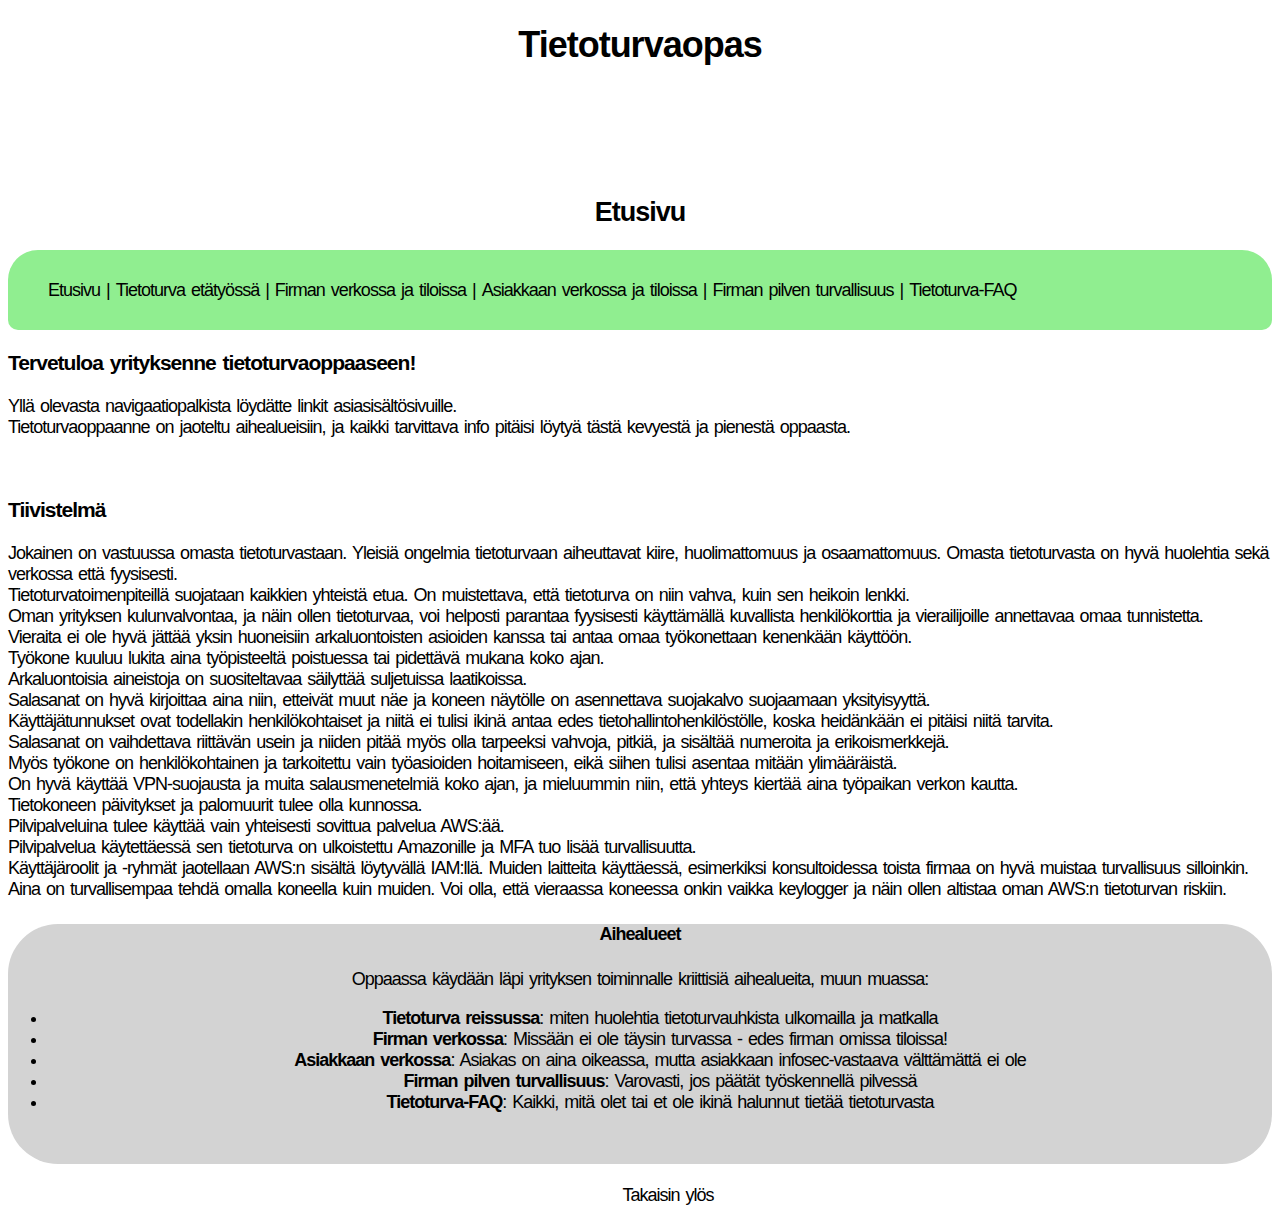
<file: Etusivu.html>
<!DOCTYPE html>
<html lang="fi">
<head>
<meta charset="utf-8" />
 <link rel="stylesheet" type="text/css" href="EtusivuStyle.css">
<title>Etusivu</title>
</head>
<body>
<header id="top">
<h1>Tietoturvaopas</h1><br><br><br><br>
<h2>Etusivu</h2>
</header>

<nav>
 <ul>
  <li><a href="Etusivu.html">Etusivu</a></li>
  				<p> | </p>
   <li><a href="Sivu1.html">Tietoturva etätyössä</a></li>
   				<p> | </p>
    <li><a href="Sivu2.html">Firman verkossa ja tiloissa</a></li>
    			<p> | </p>
     <li><a href="Sivu3.html">Asiakkaan verkossa ja tiloissa</a></li>
     			<p> | </p>
      <li><a href="Sivu4.html">Firman pilven turvallisuus</a></li>
      			<p> | </p>
       <li><a href="Sivu5.html">Tietoturva-FAQ</a></li>
        </ul> 
</nav>

<div id="EtusivunBody">
 <h3>Tervetuloa yrityksenne tietoturvaoppaaseen!</h3>
  <p>Yllä olevasta navigaatiopalkista löydätte linkit asiasisältösivuille.<br>
	 Tietoturvaoppaanne on jaoteltu aihealueisiin, ja kaikki tarvittava info pitäisi löytyä tästä kevyestä ja pienestä oppaasta.  
  </p> <br>
  </div>
  <div> 
  <h3>Tiivistelmä</h3>
  <p>Jokainen on vastuussa omasta tietoturvastaan. Yleisiä ongelmia tietoturvaan aiheuttavat kiire, huolimattomuus ja osaamattomuus. Omasta tietoturvasta on hyvä huolehtia sekä verkossa että fyysisesti. <br> Tietoturvatoimenpiteillä suojataan kaikkien yhteistä etua. On muistettava, että tietoturva on niin vahva, kuin sen heikoin lenkki. <br>
	Oman yrityksen kulunvalvontaa, ja näin ollen tietoturvaa, voi helposti parantaa fyysisesti käyttämällä kuvallista henkilökorttia ja vierailijoille annettavaa omaa tunnistetta.<br> Vieraita ei ole hyvä jättää yksin huoneisiin arkaluontoisten asioiden kanssa tai antaa omaa työkonettaan kenenkään käyttöön.<br> Työkone kuuluu lukita aina työpisteeltä poistuessa tai pidettävä mukana koko ajan.<br> Arkaluontoisia aineistoja on suositeltavaa säilyttää suljetuissa laatikoissa.<br>
	Salasanat on hyvä kirjoittaa aina niin, etteivät muut näe ja koneen näytölle on asennettava suojakalvo suojaamaan yksityisyyttä. 
	<br>Käyttäjätunnukset ovat todellakin henkilökohtaiset ja niitä ei tulisi ikinä antaa edes tietohallintohenkilöstölle, koska heidänkään ei pitäisi niitä tarvita.<br>
	Salasanat on vaihdettava riittävän usein ja niiden pitää myös olla tarpeeksi vahvoja, pitkiä, ja sisältää numeroita ja erikoismerkkejä. <br>
	Myös työkone on henkilökohtainen ja tarkoitettu vain työasioiden hoitamiseen, eikä siihen tulisi asentaa mitään ylimääräistä.<br> On hyvä käyttää VPN-suojausta ja muita salausmenetelmiä koko ajan, ja mieluummin niin, että yhteys kiertää aina työpaikan verkon kautta.<br> Tietokoneen päivitykset ja palomuurit tulee olla kunnossa. <br>
	Pilvipalveluina tulee käyttää vain yhteisesti sovittua palvelua AWS:ää. <br>Pilvipalvelua käytettäessä sen tietoturva on ulkoistettu Amazonille ja MFA tuo lisää turvallisuutta. <br>Käyttäjäroolit ja -ryhmät jaotellaan AWS:n sisältä löytyvällä IAM:llä. 
	Muiden laitteita käyttäessä, esimerkiksi konsultoidessa toista firmaa on hyvä muistaa turvallisuus silloinkin. Aina on turvallisempaa tehdä omalla koneella kuin muiden. Voi olla, että vieraassa koneessa onkin vaikka keylogger ja näin ollen altistaa oman AWS:n tietoturvan riskiin. </p>
  </div>
  
<div id="AiheLista"> 
  <h4>Aihealueet</h4>  
  <p>Oppaassa käydään läpi yrityksen toiminnalle kriittisiä aihealueita, muun muassa:</p>
  <ul>
	<li><b>Tietoturva reissussa</b>: miten huolehtia tietoturvauhkista ulkomailla ja matkalla</li>
	<li><b>Firman verkossa</b>: Missään ei ole täysin turvassa - edes firman omissa tiloissa!</li>
	<li><b>Asiakkaan verkossa</b>: Asiakas on aina oikeassa, mutta asiakkaan infosec-vastaava välttämättä ei ole</li>
	<li><b>Firman pilven turvallisuus</b>: Varovasti, jos päätät työskennellä pilvessä</li>  
  	<li><b>Tietoturva-FAQ</b>: Kaikki, mitä olet tai et ole ikinä halunnut tietää tietoturvasta</li>
  </ul>
</div>
<br>

<a id="backUp" href="#top">Takaisin ylös</a>
</body>
</html>
</file>
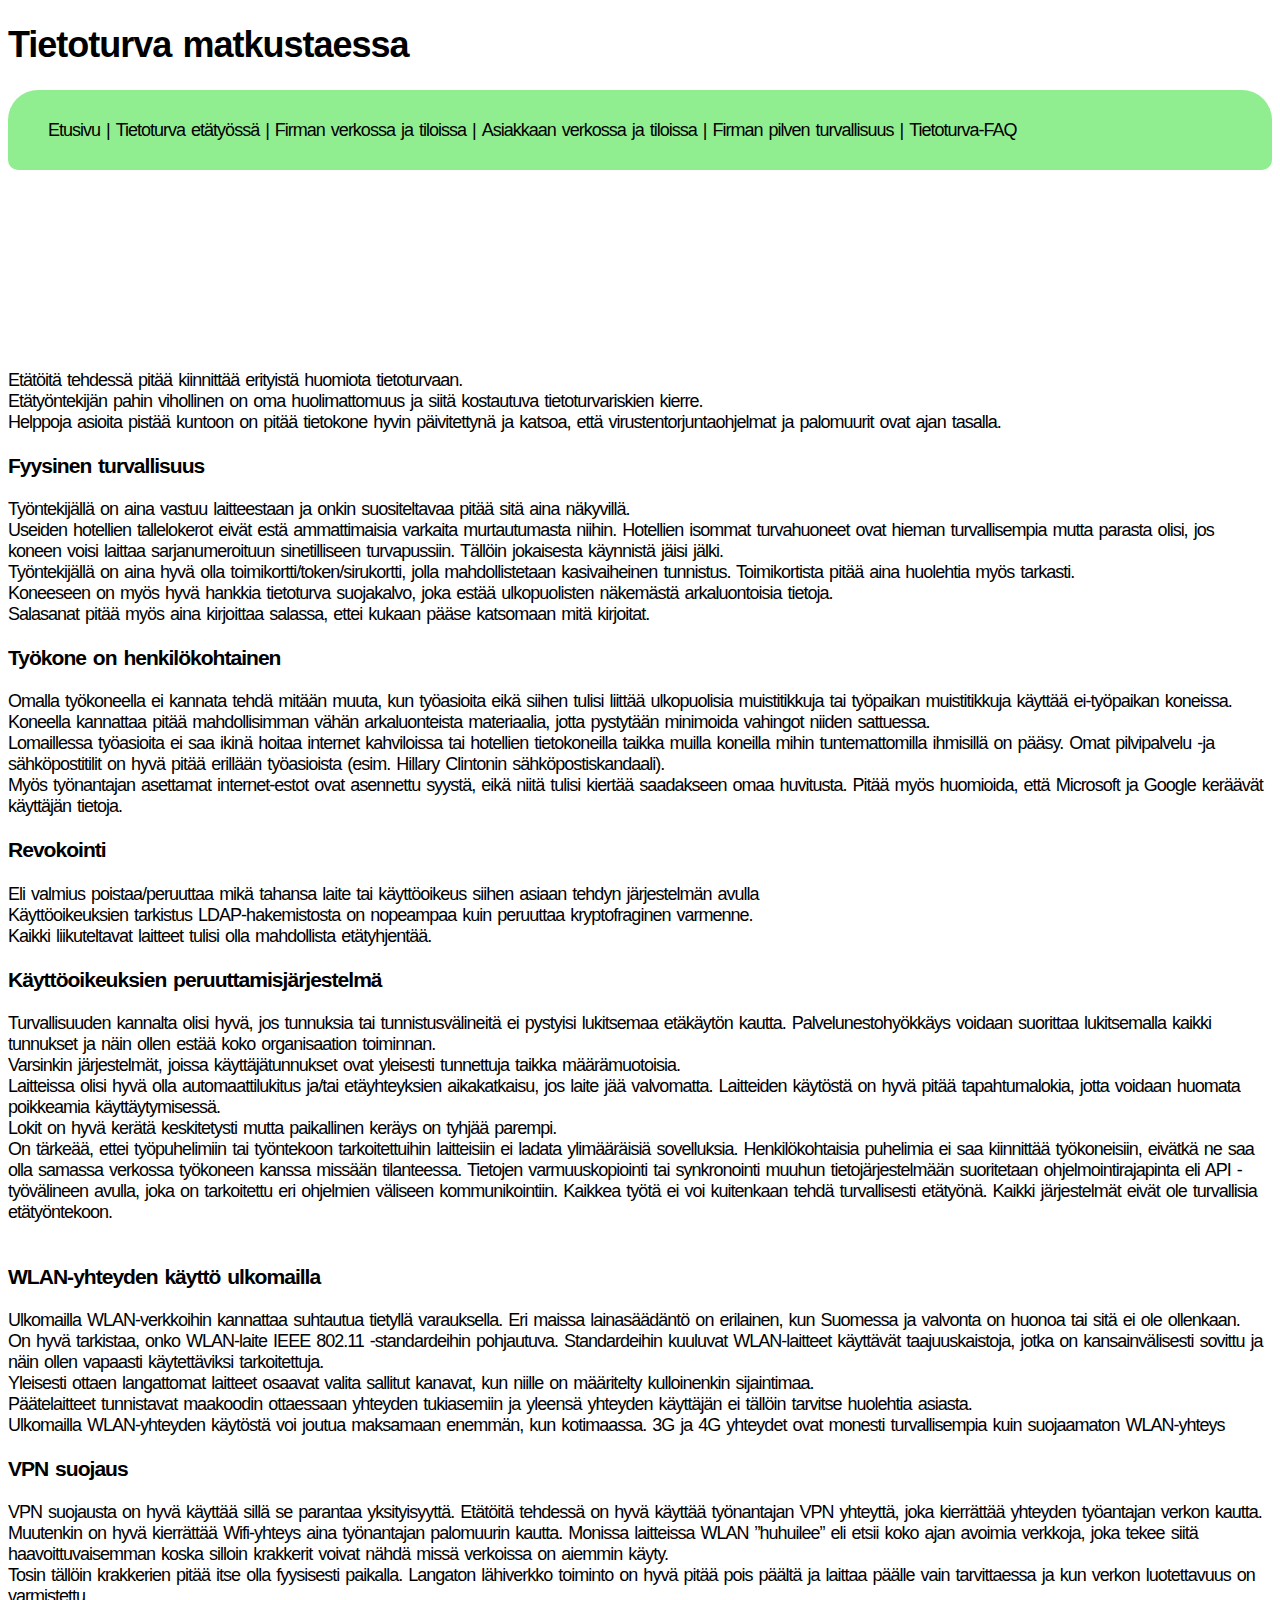
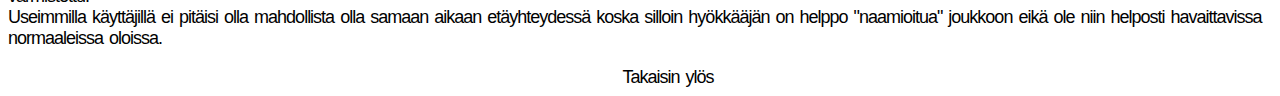
<file: Sivu1.html>
<!DOCTYPE html>
<html lang="fi">
<head>
<meta charset="utf-8" />
<title>Tietoturva matkustaessa</title>
<link rel="stylesheet" type="text/css" href="Sivu1Style.css">
</head>
<body>
<h1 id="top">Tietoturva matkustaessa</h1>

<nav>
 <ul>
  <li><a href="Etusivu.html">Etusivu</a></li>
  				<p> | </p>
   <li><a href="Sivu1.html">Tietoturva etätyössä</a></li>
   				<p> | </p>
    <li><a href="Sivu2.html">Firman verkossa ja tiloissa</a></li>
    			<p> | </p>
     <li><a href="Sivu3.html">Asiakkaan verkossa ja tiloissa</a></li>
     			<p> | </p>
      <li><a href="Sivu4.html">Firman pilven turvallisuus</a></li>
      			<p> | </p>
       <li><a href="Sivu5.html">Tietoturva-FAQ</a></li>
        </ul> 
</nav>

<div id="space"></div>
<div> <p>Etätöitä tehdessä pitää kiinnittää erityistä huomiota tietoturvaan. <br>Etätyöntekijän pahin vihollinen on oma huolimattomuus ja siitä kostautuva tietoturvariskien kierre.<br> Helppoja asioita pistää kuntoon on pitää tietokone hyvin päivitettynä ja katsoa, että virustentorjuntaohjelmat ja palomuurit ovat ajan tasalla.
</p>
<h3>Fyysinen turvallisuus</h3>
<p> Työntekijällä on aina vastuu laitteestaan ja onkin suositeltavaa pitää sitä aina näkyvillä. <br>Useiden hotellien tallelokerot eivät estä ammattimaisia varkaita murtautumasta niihin. Hotellien isommat turvahuoneet ovat hieman turvallisempia mutta parasta olisi, jos koneen voisi laittaa sarjanumeroituun sinetilliseen turvapussiin. Tällöin jokaisesta käynnistä jäisi jälki. <br>Työntekijällä on aina hyvä olla toimikortti/token/sirukortti, jolla mahdollistetaan kasivaiheinen tunnistus. Toimikortista pitää aina huolehtia myös tarkasti. <br>Koneeseen on myös hyvä hankkia tietoturva suojakalvo, joka estää ulkopuolisten näkemästä arkaluontoisia tietoja. <br>Salasanat pitää myös aina kirjoittaa salassa, ettei kukaan pääse katsomaan mitä kirjoitat. </p>
<h3>Työkone on henkilökohtainen</h3>
<p>Omalla työkoneella ei kannata tehdä mitään muuta, kun työasioita eikä siihen tulisi liittää ulkopuolisia muistitikkuja tai työpaikan muistitikkuja käyttää ei-työpaikan koneissa. Koneella kannattaa pitää mahdollisimman vähän arkaluonteista materiaalia, jotta pystytään minimoida vahingot niiden sattuessa. <br> Lomaillessa työasioita ei saa ikinä hoitaa internet kahviloissa tai hotellien tietokoneilla taikka muilla koneilla mihin tuntemattomilla ihmisillä on pääsy. Omat pilvipalvelu -ja sähköpostitilit on hyvä pitää erillään työasioista (esim. Hillary Clintonin sähköpostiskandaali).<br> Myös työnantajan asettamat internet-estot ovat asennettu syystä, eikä niitä tulisi kiertää saadakseen omaa huvitusta. Pitää myös huomioida, että Microsoft ja Google keräävät käyttäjän tietoja.<br></p>
<h3> Revokointi </h3>
<p>Eli valmius poistaa/peruuttaa mikä tahansa laite tai käyttöoikeus siihen asiaan tehdyn järjestelmän avulla<br>Käyttöoikeuksien tarkistus LDAP-hakemistosta on nopeampaa kuin peruuttaa kryptofraginen varmenne. <br> 
 Kaikki liikuteltavat laitteet tulisi olla mahdollista etätyhjentää.</p>
 <h3>Käyttöoikeuksien peruuttamisjärjestelmä</h3>
 <p>Turvallisuuden kannalta olisi hyvä, jos tunnuksia tai tunnistusvälineitä ei pystyisi lukitsemaa etäkäytön kautta. Palvelunestohyökkäys voidaan suorittaa lukitsemalla kaikki tunnukset ja näin ollen estää koko organisaation toiminnan. <br>Varsinkin järjestelmät, joissa käyttäjätunnukset ovat yleisesti tunnettuja taikka määrämuotoisia. <br>Laitteissa olisi hyvä olla automaattilukitus ja/tai etäyhteyksien aikakatkaisu, jos laite jää valvomatta. Laitteiden käytöstä on hyvä pitää tapahtumalokia, jotta voidaan huomata poikkeamia käyttäytymisessä. <br>Lokit on hyvä kerätä keskitetysti mutta paikallinen keräys on tyhjää parempi. <br>

On tärkeää, ettei työpuhelimiin tai työntekoon tarkoitettuihin laitteisiin ei ladata ylimääräisiä sovelluksia. Henkilökohtaisia puhelimia ei saa kiinnittää työkoneisiin, eivätkä ne saa olla samassa verkossa työkoneen kanssa missään tilanteessa. Tietojen varmuuskopiointi tai synkronointi muuhun tietojärjestelmään suoritetaan ohjelmointirajapinta eli API -työvälineen avulla, joka on tarkoitettu eri ohjelmien väliseen kommunikointiin. Kaikkea työtä ei voi kuitenkaan tehdä turvallisesti etätyönä. Kaikki järjestelmät eivät ole turvallisia etätyöntekoon. <br>
<br></p>



 
 
 <h3>WLAN-yhteyden käyttö ulkomailla</h3>
 <p> Ulkomailla WLAN-verkkoihin kannattaa suhtautua tietyllä varauksella. Eri maissa lainasäädäntö on erilainen, kun Suomessa ja valvonta on huonoa tai sitä ei ole ollenkaan. <br>On hyvä tarkistaa, onko WLAN-laite IEEE 802.11 -standardeihin pohjautuva. Standardeihin kuuluvat WLAN-laitteet käyttävät taajuuskaistoja, jotka on kansainvälisesti sovittu ja näin ollen vapaasti käytettäviksi tarkoitettuja. <br>Yleisesti ottaen langattomat laitteet osaavat valita sallitut kanavat, kun niille on määritelty kulloinenkin sijaintimaa. <br>Päätelaitteet tunnistavat maakoodin ottaessaan yhteyden tukiasemiin ja yleensä yhteyden käyttäjän ei tällöin tarvitse huolehtia asiasta. <br> Ulkomailla WLAN-yhteyden käytöstä voi joutua maksamaan enemmän, kun kotimaassa. 3G ja 4G yhteydet ovat monesti turvallisempia kuin suojaamaton WLAN-yhteys</p>
<h3> VPN suojaus </h3>
<p>VPN suojausta on hyvä käyttää sillä se parantaa yksityisyyttä. Etätöitä tehdessä on hyvä käyttää työnantajan VPN yhteyttä, joka kierrättää yhteyden työantajan verkon kautta. <br> Muutenkin on hyvä kierrättää Wifi-yhteys aina työnantajan palomuurin kautta. Monissa laitteissa WLAN ”huhuilee” eli etsii koko ajan avoimia verkkoja, joka tekee siitä haavoittuvaisemman koska silloin krakkerit voivat nähdä missä verkoissa on aiemmin käyty.<br> Tosin tällöin krakkerien pitää itse olla fyysisesti paikalla. Langaton lähiverkko toiminto on hyvä pitää pois päältä ja laittaa päälle vain tarvittaessa ja kun verkon luotettavuus on varmistettu. <br>Useimmilla käyttäjillä ei pitäisi olla mahdollista olla samaan aikaan etäyhteydessä koska silloin hyökkääjän on helppo "naamioitua" joukkoon eikä ole niin helposti havaittavissa normaaleissa oloissa. </p>
</div>

<a id="backUp" href="#top">Takaisin ylös</a>

</body>
</html>
</file>
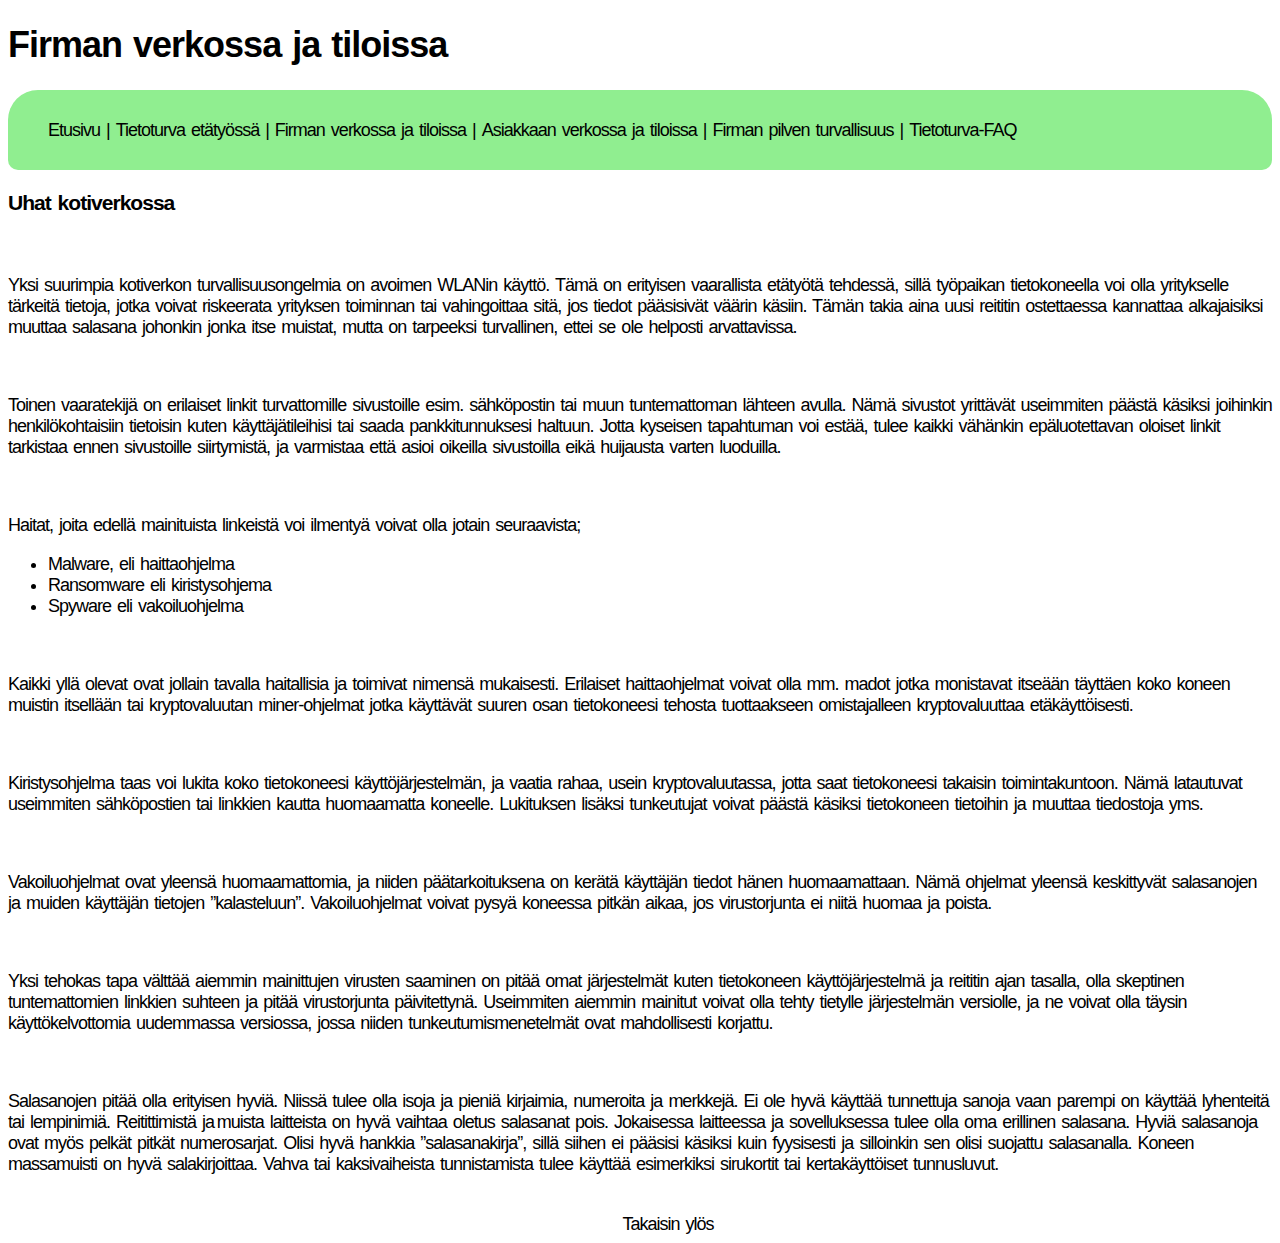
<file: Sivu2.html>
<!DOCTYPE html>
<html lang="fi">
<head>
<meta charset="utf-8" />
<title>Firman verkossa ja tiloissa</title>
<link rel="stylesheet" type="text/css" href="Sivu2Style.css">
</head>
<body>

<h1 id="top">Firman verkossa ja tiloissa</h1>

<nav>
 <ul>
  <li><a href="Etusivu.html">Etusivu</a></li>
  				<p> | </p>
   <li><a href="Sivu1.html">Tietoturva etätyössä</a></li>
   				<p> | </p>
    <li><a href="Sivu2.html">Firman verkossa ja tiloissa</a></li>
    			<p> | </p>
     <li><a href="Sivu3.html">Asiakkaan verkossa ja tiloissa</a></li>
     			<p> | </p>
      <li><a href="Sivu4.html">Firman pilven turvallisuus</a></li>
      			<p> | </p>
       <li><a href="Sivu5.html">Tietoturva-FAQ</a></li>
        </ul>
</nav>

<div id="Asiateksti">
<h3>Uhat kotiverkossa</h3><br>
<p>Yksi suurimpia kotiverkon turvallisuusongelmia on avoimen WLANin käyttö. Tämä on erityisen
vaarallista etätyötä tehdessä, sillä työpaikan tietokoneella voi olla yritykselle tärkeitä tietoja, jotka
voivat riskeerata yrityksen toiminnan tai vahingoittaa sitä, jos tiedot pääsisivät väärin käsiin.
Tämän takia aina uusi reititin ostettaessa kannattaa alkajaisiksi muuttaa salasana johonkin jonka itse muistat,
mutta on tarpeeksi turvallinen, ettei se ole helposti arvattavissa. </p><br>
<p>Toinen vaaratekijä on erilaiset linkit turvattomille sivustoille esim. sähköpostin tai muun tuntemattoman lähteen avulla.
  Nämä sivustot yrittävät useimmiten päästä käsiksi joihinkin henkilökohtaisiin tietoisin kuten käyttäjätileihisi tai saada
  pankkitunnuksesi haltuun. Jotta kyseisen tapahtuman voi estää, tulee kaikki vähänkin epäluotettavan oloiset linkit tarkistaa
  ennen sivustoille siirtymistä, ja varmistaa että asioi oikeilla sivustoilla eikä huijausta varten luoduilla. </p><br>
<p>Haitat, joita edellä mainituista linkeistä voi ilmentyä voivat olla jotain seuraavista;
<br>
<ul>
 <li>Malware, eli haittaohjelma</li>
 <li>Ransomware eli kiristysohjema</li>
 <li>Spyware eli vakoiluohjelma</li>
 </ul>
<br>
<p>Kaikki yllä olevat ovat jollain tavalla haitallisia ja toimivat nimensä mukaisesti. Erilaiset haittaohjelmat voivat olla
   mm. madot jotka monistavat itseään täyttäen koko koneen muistin itsellään tai kryptovaluutan miner-ohjelmat jotka käyttävät
   suuren osan tietokoneesi tehosta tuottaakseen omistajalleen kryptovaluuttaa etäkäyttöisesti. </p><br>
<p>Kiristysohjelma taas voi lukita koko tietokoneesi käyttöjärjestelmän, ja vaatia rahaa, usein kryptovaluutassa, jotta saat
  tietokoneesi takaisin toimintakuntoon. Nämä latautuvat useimmiten sähköpostien tai linkkien kautta huomaamatta koneelle. Lukituksen
  lisäksi tunkeutujat voivat päästä käsiksi tietokoneen tietoihin ja muuttaa tiedostoja yms.</p><br>
<p>Vakoiluohjelmat ovat yleensä huomaamattomia, ja niiden päätarkoituksena on kerätä käyttäjän tiedot hänen huomaamattaan. Nämä ohjelmat
  yleensä keskittyvät salasanojen ja muiden käyttäjän tietojen ”kalasteluun”. Vakoiluohjelmat voivat pysyä koneessa pitkän aikaa, jos virustorjunta ei niitä huomaa ja poista.</p><br>
<p>Yksi tehokas tapa välttää aiemmin mainittujen virusten saaminen on pitää omat järjestelmät kuten tietokoneen käyttöjärjestelmä ja reititin
  ajan tasalla, olla skeptinen tuntemattomien linkkien suhteen ja pitää virustorjunta päivitettynä. Useimmiten aiemmin mainitut voivat olla tehty
  tietylle järjestelmän versiolle, ja ne voivat olla täysin käyttökelvottomia uudemmassa versiossa, jossa niiden tunkeutumismenetelmät ovat mahdollisesti korjattu.</p><br>
<p>Salasanojen pitää olla erityisen hyviä. Niissä tulee olla isoja ja pieniä kirjaimia, numeroita ja merkkejä. Ei ole hyvä käyttää tunnettuja sanoja vaan parempi
  on käyttää lyhenteitä tai lempinimiä. Reitittimistä ja muista laitteista on hyvä vaihtaa oletus salasanat pois. Jokaisessa laitteessa ja sovelluksessa tulee olla oma erillinen salasana.
  Hyviä salasanoja ovat myös pelkät pitkät numerosarjat. Olisi hyvä hankkia ”salasanakirja”, sillä siihen ei pääsisi käsiksi kuin fyysisesti ja silloinkin sen olisi suojattu salasanalla.
  Koneen massamuisti on hyvä salakirjoittaa. Vahva tai kaksivaiheista tunnistamista tulee käyttää esimerkiksi sirukortit tai kertakäyttöiset tunnusluvut.  </p><br>
</div>

<a id="backUp" href="#top">Takaisin ylös</a>

</body>
</html>
</file>
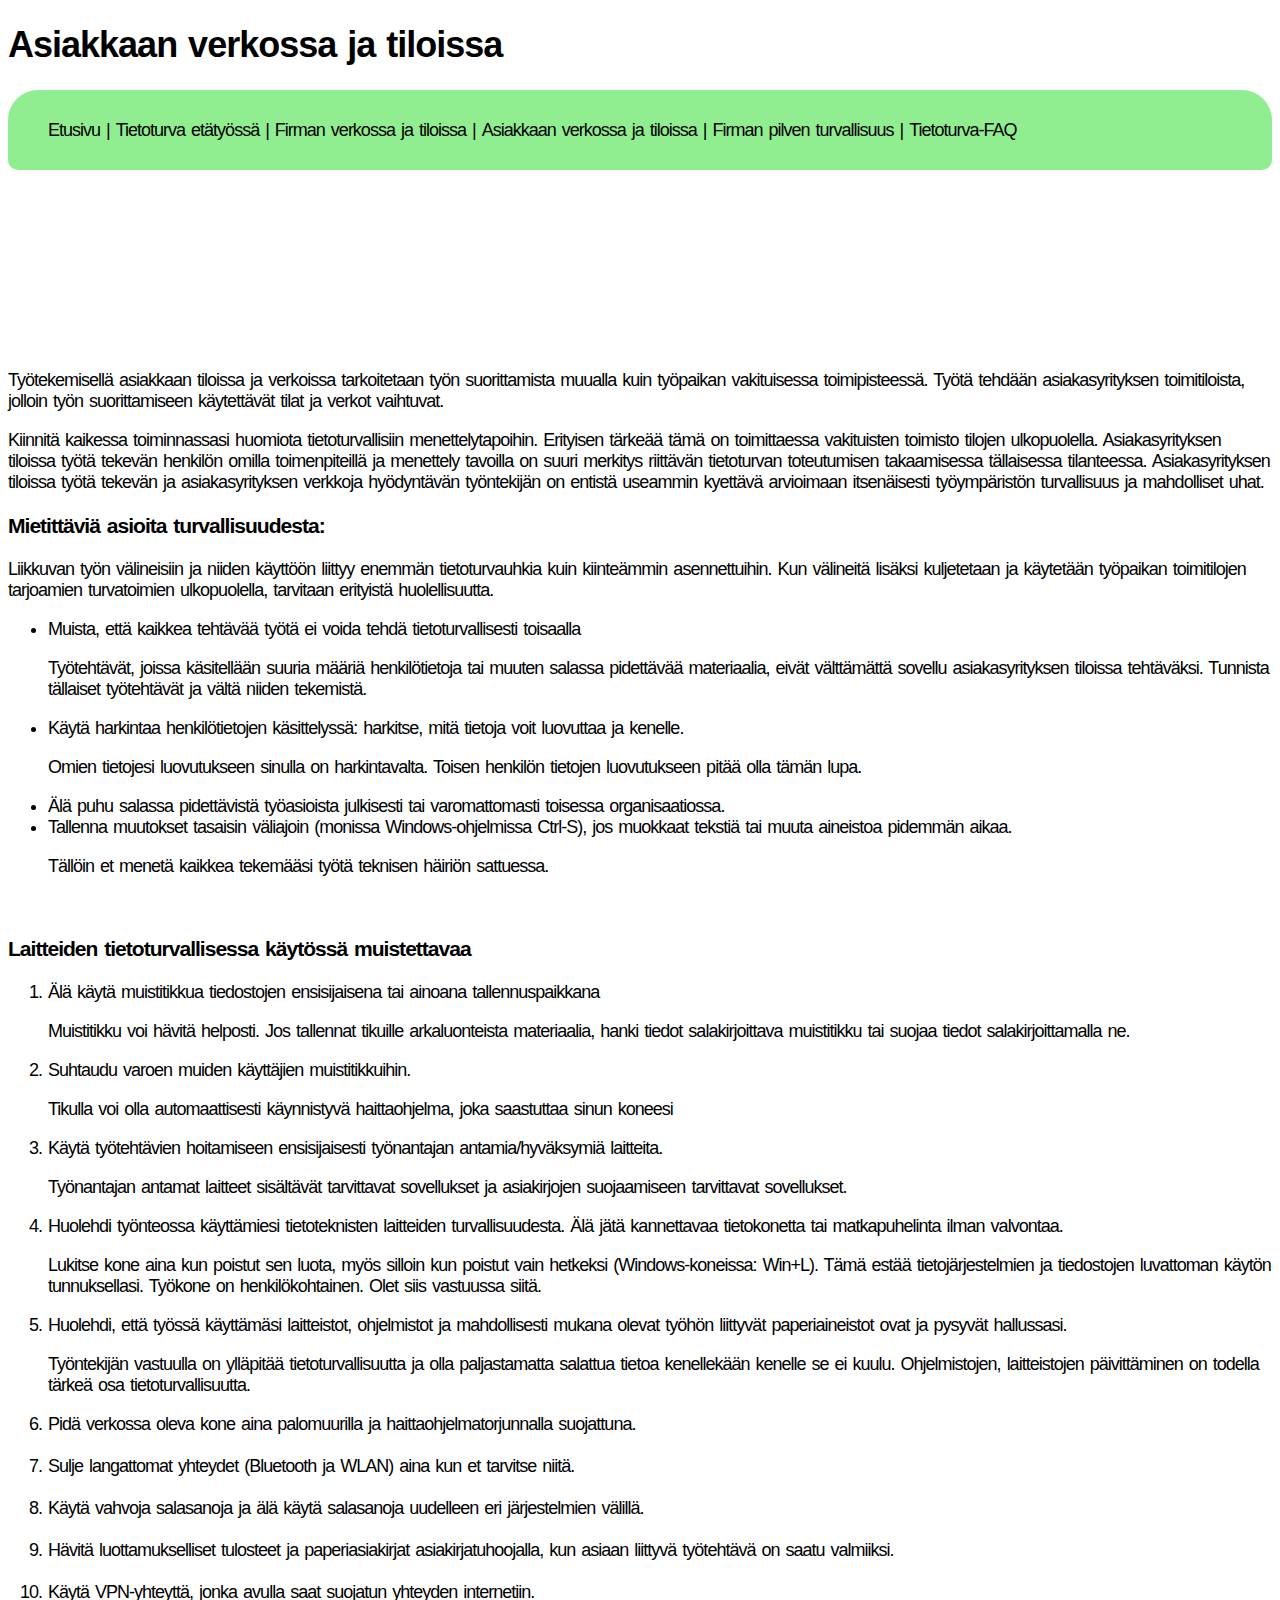
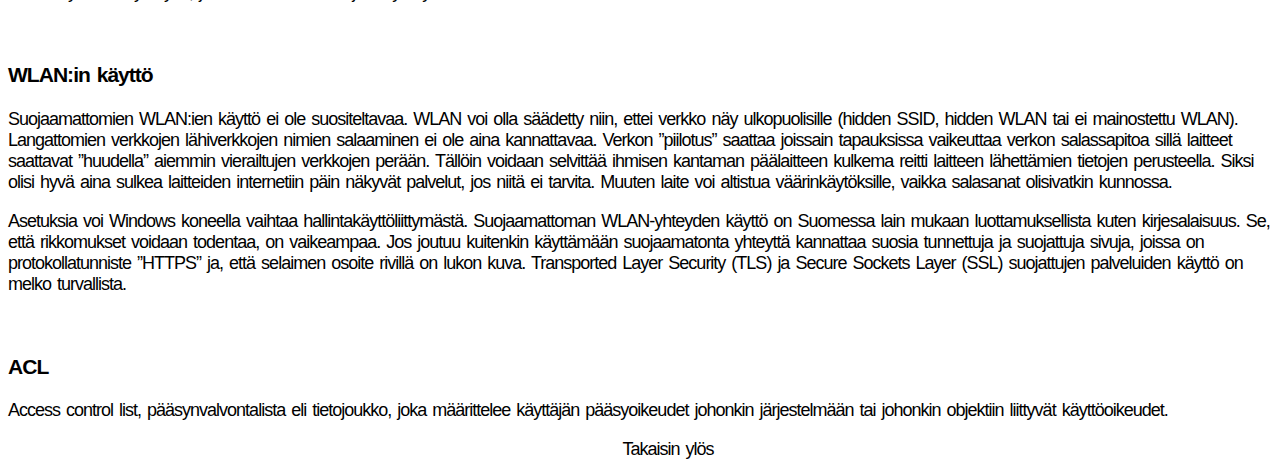
<file: Sivu3.html>
<!DOCTYPE html>
<html lang="fi">
<head>
<meta charset="utf-8" />
<title>Tietoturva asiakkaan luona</title>
<link rel="stylesheet" type="text/css" href="Sivu3Style.css">
</head>
<body>

<h1 id="top">Asiakkaan verkossa ja tiloissa</h1>

<nav>
 <ul>
  <li><a href="Etusivu.html">Etusivu</a></li>
  				<p> | </p>
   <li><a href="Sivu1.html">Tietoturva etätyössä</a></li>
   				<p> | </p>
    <li><a href="Sivu2.html">Firman verkossa ja tiloissa</a></li>
    			<p> | </p>
     <li><a href="Sivu3.html">Asiakkaan verkossa ja tiloissa</a></li>
     			<p> | </p>
      <li><a href="Sivu4.html">Firman pilven turvallisuus</a></li>
      			<p> | </p>
       <li><a href="Sivu5.html">Tietoturva-FAQ</a></li>
        </ul> 
</nav>

<div id="space"></div>
<div id="Asiateksti">
<p>Työtekemisellä asiakkaan tiloissa ja verkoissa tarkoitetaan työn suorittamista muualla kuin työpaikan vakituisessa toimipisteessä. Työtä tehdään asiakasyrityksen toimitiloista, jolloin työn suorittamiseen käytettävät tilat ja verkot vaihtuvat. </p>
 <p>Kiinnitä kaikessa toiminnassasi huomiota tietoturvallisiin menettelytapoihin. Erityisen tärkeää tämä on toimittaessa vakituisten toimisto tilojen ulkopuolella. Asiakasyrityksen tiloissa työtä tekevän henkilön omilla toimenpiteillä ja menettely tavoilla on suuri merkitys riittävän tietoturvan toteutumisen takaamisessa tällaisessa tilanteessa. Asiakasyrityksen tiloissa työtä tekevän ja asiakasyrityksen verkkoja hyödyntävän työntekijän on entistä useammin kyettävä arvioimaan itsenäisesti työympäristön turvallisuus ja mahdolliset uhat.</p>
 <h3>Mietittäviä asioita turvallisuudesta:</h3>
  <p>Liikkuvan työn välineisiin ja niiden käyttöön liittyy enemmän tietoturvauhkia kuin kiinteämmin asennettuihin. Kun välineitä lisäksi kuljetetaan ja käytetään työpaikan toimitilojen tarjoamien turvatoimien ulkopuolella, tarvitaan erityistä huolellisuutta.</p>
  <ul>
   <li>Muista, että kaikkea tehtävää työtä ei voida tehdä tietoturvallisesti toisaalla
    <p>Työtehtävät, joissa käsitellään suuria määriä henkilötietoja tai muuten salassa pidettävää 
materiaalia, eivät välttämättä sovellu asiakasyrityksen tiloissa tehtäväksi. Tunnista tällaiset työtehtävät ja vältä niiden tekemistä.</p></li>
   
   <li>Käytä harkintaa henkilötietojen käsittelyssä: harkitse, mitä tietoja voit luovuttaa ja kenelle. 
    <p>Omien tietojesi luovutukseen sinulla on harkintavalta. Toisen henkilön tietojen luovutukseen pitää olla tämän lupa. </p></li>
   <li>Älä puhu salassa pidettävistä työasioista julkisesti tai varomattomasti toisessa organisaatiossa.</li>
   <li>Tallenna muutokset tasaisin väliajoin (monissa Windows-ohjelmissa Ctrl-S), jos muokkaat tekstiä tai muuta aineistoa pidemmän aikaa.
    <p>Tällöin et menetä kaikkea tekemääsi työtä teknisen häiriön sattuessa.</p></li>
  </ul>
  <br>
  <h3>Laitteiden tietoturvallisessa käytössä muistettavaa</h3>
  <ol>
   <li>Älä käytä muistitikkua tiedostojen ensisijaisena tai ainoana tallennuspaikkana
    <p>Muistitikku voi hävitä helposti. Jos tallennat tikuille arkaluonteista materiaalia, hanki tiedot salakirjoittava muistitikku tai suojaa tiedot salakirjoittamalla ne.</p></li>
   <li>Suhtaudu varoen muiden käyttäjien muistitikkuihin.
    <p>Tikulla voi olla automaattisesti käynnistyvä haittaohjelma, joka saastuttaa sinun koneesi</p></li>
   <li>Käytä työtehtävien hoitamiseen ensisijaisesti työnantajan antamia/hyväksymiä laitteita.
    <p>Työnantajan antamat laitteet sisältävät tarvittavat sovellukset ja asiakirjojen suojaamiseen tarvittavat sovellukset. </p></li>
   <li>Huolehdi työnteossa käyttämiesi tietoteknisten laitteiden turvallisuudesta. Älä jätä kannettavaa tietokonetta tai matkapuhelinta ilman valvontaa.
    <p>Lukitse kone aina kun poistut sen luota, myös silloin kun poistut vain hetkeksi (Windows-koneissa: Win+L). Tämä estää tietojärjestelmien ja tiedostojen luvattoman käytön tunnuksellasi. Työkone on henkilökohtainen. Olet siis vastuussa siitä.</p></li>
   <li>Huolehdi, että työssä käyttämäsi laitteistot, ohjelmistot ja mahdollisesti mukana olevat työhön liittyvät paperiaineistot ovat ja pysyvät hallussasi.
    <p>Työntekijän vastuulla on ylläpitää tietoturvallisuutta ja olla paljastamatta salattua tietoa kenellekään kenelle se ei kuulu. Ohjelmistojen, laitteistojen päivittäminen on todella tärkeä osa tietoturvallisuutta.</p></li>
   <li>Pidä verkossa oleva kone aina palomuurilla ja haittaohjelmatorjunnalla suojattuna.</li>
   <br>
   <li>Sulje langattomat yhteydet (Bluetooth ja WLAN) aina kun et tarvitse niitä.</li>
   <br>
   <li>Käytä vahvoja <a href="Sivu4.html">salasanoja</a> ja älä käytä salasanoja uudelleen eri järjestelmien välillä.</li>
   <br>
   <li>Hävitä luottamukselliset tulosteet ja paperiasiakirjat asiakirjatuhoojalla, kun asiaan liittyvä työtehtävä on saatu valmiiksi.</li>
  <br>
   <li>Käytä <a href="Sivu1.html">VPN</a>-yhteyttä, jonka avulla saat suojatun yhteyden internetiin.</li>
  </ol>
   <br>
   <h3>WLAN:in käyttö</h3>
   <p>Suojaamattomien WLAN:ien käyttö ei ole suositeltavaa. WLAN voi olla säädetty niin, ettei verkko näy ulkopuolisille (hidden SSID, hidden WLAN tai ei mainostettu WLAN). Langattomien verkkojen lähiverkkojen nimien salaaminen ei ole aina kannattavaa. Verkon ”piilotus” saattaa joissain tapauksissa vaikeuttaa verkon salassapitoa sillä laitteet saattavat ”huudella” aiemmin vierailtujen verkkojen perään. Tällöin voidaan selvittää ihmisen kantaman päälaitteen kulkema reitti laitteen lähettämien tietojen perusteella. Siksi olisi hyvä aina sulkea laitteiden internetiin päin näkyvät palvelut, jos niitä ei tarvita. Muuten laite voi altistua väärinkäytöksille, vaikka salasanat olisivatkin kunnossa.</p>
   <p>Asetuksia voi Windows koneella vaihtaa hallintakäyttöliittymästä. Suojaamattoman WLAN-yhteyden käyttö on Suomessa lain mukaan luottamuksellista kuten kirjesalaisuus. Se, että rikkomukset voidaan todentaa, on vaikeampaa. Jos joutuu kuitenkin käyttämään suojaamatonta yhteyttä kannattaa suosia tunnettuja ja suojattuja sivuja, joissa on protokollatunniste ”HTTPS” ja, että selaimen osoite rivillä on lukon kuva. Transported Layer Security (TLS) ja Secure Sockets Layer (SSL) suojattujen palveluiden käyttö on melko turvallista. </p>
<br>
  <h3>ACL</h3>
  <p>Access control list, pääsynvalvontalista eli tietojoukko, joka määrittelee käyttäjän pääsyoikeudet johonkin järjestelmään tai johonkin objektiin liittyvät käyttöoikeudet.</p>
  
</div>

<a id="backUp" href="#top">Takaisin ylös</a>

</body>
</html>
</file>
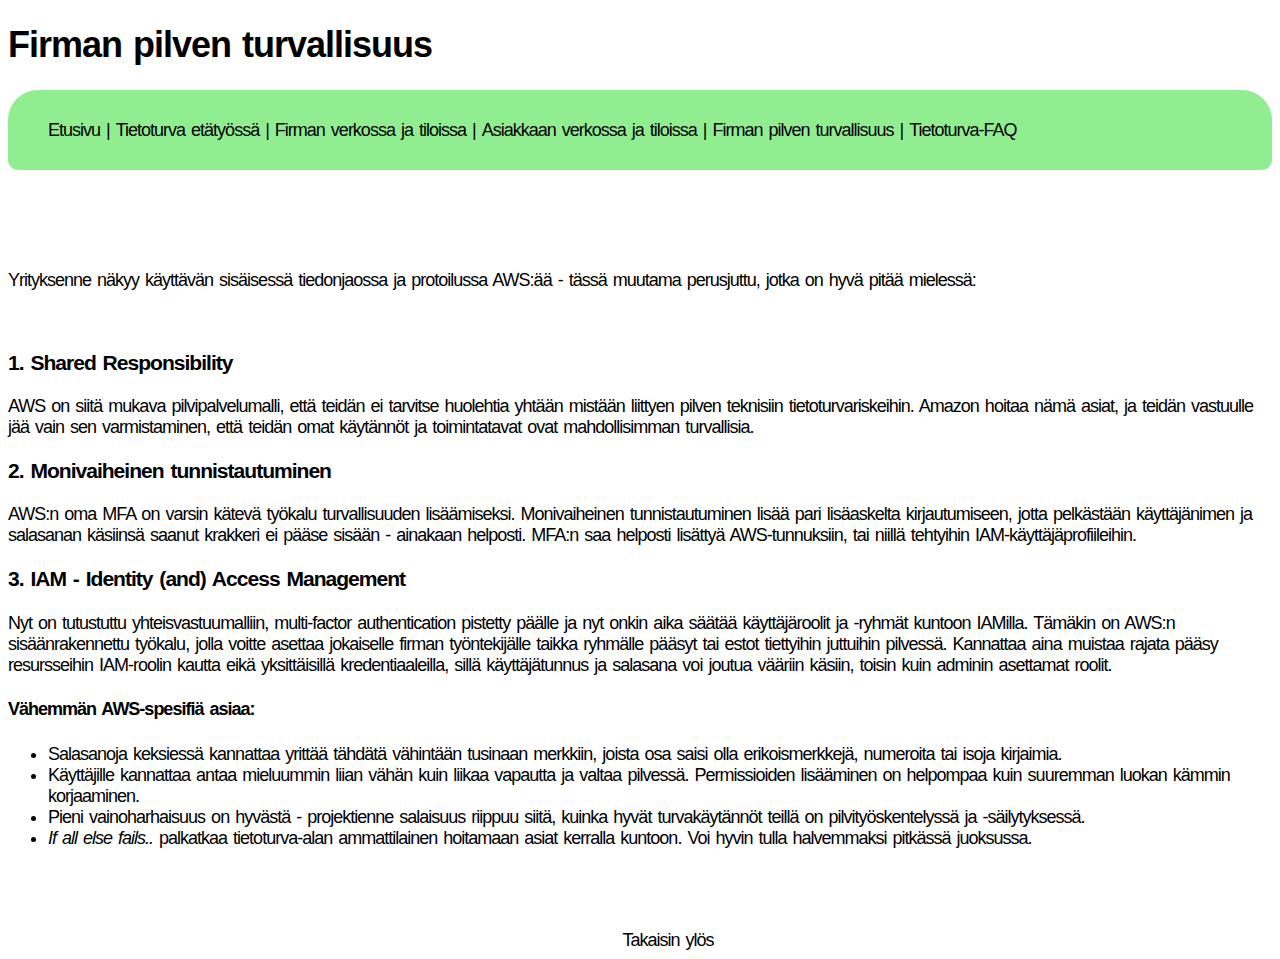
<file: Sivu4.html>
<!DOCTYPE html>
<html lang="fi">
<head>
<meta charset="utf-8" />
<title>Pilvipalvelun turvallisuus</title>
<link rel="stylesheet" type="text/css" href="Sivu4Style.css">
</head>
<body>

<h1 id="top">Firman pilven turvallisuus</h1>

<nav>
 <ul>
  <li><a href="Etusivu.html">Etusivu</a></li>
  				<p> | </p>
   <li><a href="Sivu1.html">Tietoturva etätyössä</a></li>
   				<p> | </p>
    <li><a href="Sivu2.html">Firman verkossa ja tiloissa</a></li>
    			<p> | </p>
     <li><a href="Sivu3.html">Asiakkaan verkossa ja tiloissa</a></li>
     			<p> | </p>
      <li><a href="Sivu4.html">Firman pilven turvallisuus</a></li>
      			<p> | </p>
       <li><a href="Sivu5.html">Tietoturva-FAQ</a></li>
        </ul> 
</nav>

<div id="space"></div>
<div id="Asiateksti">
<p>Yrityksenne näkyy käyttävän sisäisessä tiedonjaossa ja protoilussa AWS:ää - tässä muutama perusjuttu, jotka on hyvä pitää mielessä:</p><br>
<h3>1. Shared Responsibility</h3>
<p>AWS on siitä mukava pilvipalvelumalli, että teidän ei tarvitse huolehtia yhtään mistään liittyen pilven teknisiin tietoturvariskeihin.
Amazon hoitaa nämä asiat, ja teidän vastuulle jää vain sen varmistaminen, että teidän omat käytännöt ja toimintatavat ovat mahdollisimman turvallisia.</p>
<h3>2. Monivaiheinen tunnistautuminen</h3>
<p>AWS:n oma MFA on varsin kätevä työkalu turvallisuuden lisäämiseksi. Monivaiheinen tunnistautuminen lisää pari lisäaskelta kirjautumiseen, jotta 
pelkästään käyttäjänimen ja salasanan käsiinsä saanut krakkeri ei pääse sisään - ainakaan helposti. MFA:n saa helposti lisättyä AWS-tunnuksiin, tai niillä tehtyihin IAM-käyttäjäprofiileihin.</p>
<h3>3. IAM - Identity (and) Access Management</h3>
<p>Nyt on tutustuttu yhteisvastuumalliin, multi-factor authentication pistetty päälle ja nyt onkin aika säätää käyttäjäroolit ja -ryhmät kuntoon IAMilla.
Tämäkin on AWS:n sisäänrakennettu työkalu, jolla voitte asettaa jokaiselle firman työntekijälle taikka ryhmälle pääsyt tai estot tiettyihin juttuihin pilvessä.
Kannattaa aina muistaa rajata pääsy resursseihin IAM-roolin kautta eikä yksittäisillä kredentiaaleilla, sillä käyttäjätunnus ja salasana voi joutua vääriin käsiin, toisin kuin adminin asettamat roolit.</p>
<h4>Vähemmän AWS-spesifiä asiaa:</h4>
<ul>
	<li>Salasanoja keksiessä kannattaa yrittää tähdätä vähintään tusinaan merkkiin, joista osa saisi olla erikoismerkkejä, numeroita tai isoja kirjaimia.</li>
	<li>Käyttäjille kannattaa antaa mieluummin liian vähän kuin liikaa vapautta ja valtaa pilvessä. Permissioiden lisääminen on helpompaa kuin suuremman luokan kämmin korjaaminen.</li>
	<li>Pieni vainoharhaisuus on hyvästä - projektienne salaisuus riippuu siitä, kuinka hyvät turvakäytännöt teillä on pilvityöskentelyssä ja -säilytyksessä.</li>
	<li><i>If all else fails..</i> palkatkaa tietoturva-alan ammattilainen hoitamaan asiat kerralla kuntoon. Voi hyvin tulla halvemmaksi pitkässä juoksussa.</li>
</ul>
	</div>
<br><br><br>
<a id="backUp" href="#top">Takaisin ylös</a>
</body>
</html>
</file>
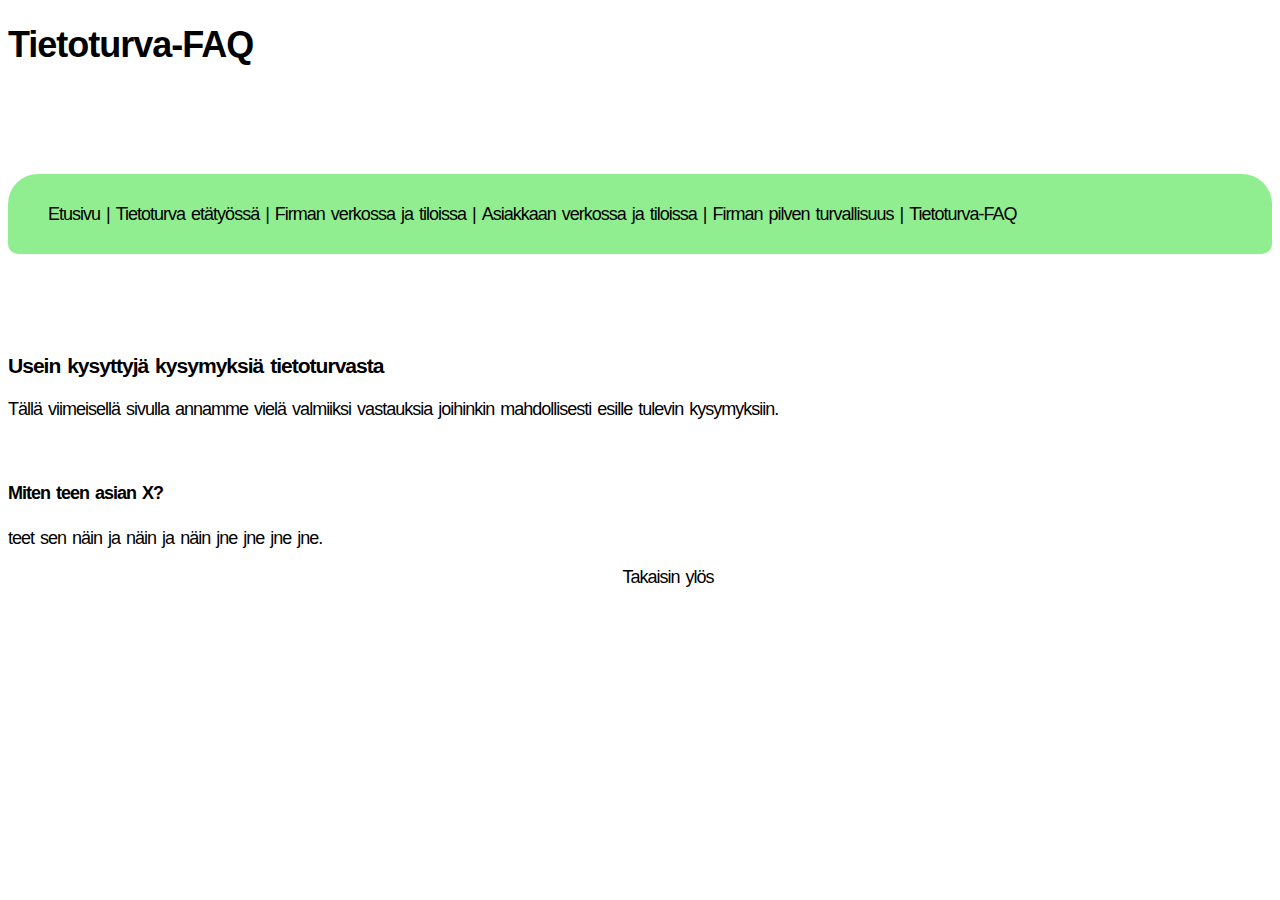
<file: Sivu5.html>
<!DOCTYPE html>
<html lang="fi">
<head>
<meta charset="utf-8" />
 <link rel="stylesheet" type="text/css" href="Sivu5Style.css">
<title>Tietoturva-FAQ</title>
</head>
<body>
<header>
<h1 id="top">Tietoturva-FAQ</h1><br><br><br><br>
</header>

<nav>
 <ul>
  <li><a href="Etusivu.html">Etusivu</a></li>
  				<p> | </p>
   <li><a href="Sivu1.html">Tietoturva etätyössä</a></li>
   				<p> | </p>
    <li><a href="Sivu2.html">Firman verkossa ja tiloissa</a></li>
    			<p> | </p>
     <li><a href="Sivu3.html">Asiakkaan verkossa ja tiloissa</a></li>
     			<p> | </p>
      <li><a href="Sivu4.html">Firman pilven turvallisuus</a></li>
      			<p> | </p>
       <li><a href="Sivu5.html">Tietoturva-FAQ</a></li>
        </ul> 
</nav>

<div id="space"></div>

<div id="UKKBody">
<h3>Usein kysyttyjä kysymyksiä tietoturvasta</h3>

<p>Tällä viimeisellä sivulla annamme vielä valmiiksi vastauksia joihinkin mahdollisesti esille tulevin kysymyksiin.</p>
<br>
<h4>Miten teen asian X?</h4>

<p>teet sen näin ja näin ja näin jne jne jne jne.</p>
</div>

<a id="backUp" href="#top">Takaisin ylös</a>

</body>
</html>
</file>
<file: EtusivuStyle.css>
body { font-family: "Trebuchet MS", Helvetica, sans-serif;
font-size: 18px;
letter-spacing: -1px;
word-spacing: 2px;
color: #000000;
font-weight: normal;
text-decoration: none;
font-style: normal;
font-variant: normal;
text-transform: none; }

h1 { text-align: center;
}

h2 { text-align: center;}

nav {
    background-color: lightgreen;
    border-radius: 30px 30px 10px 10px;
    position: static;
    top: 100px;
    left: 0;
    right: 0;
    height: 80px;
    display: flex;
    align-items: center;
    }
    
#AiheLista {
	text-align: center;
	background-color: lightgray;
	border-radius: 50px 50px 50px 50px;
	height: 240px;
}

#backUp { margin-left: 48vw;  }

nav * {
    display: inline;
}

a:link { text-decoration: none; color: black; } a:visited { text-decoration: none; }
a:hover { text-decoration: underline; } a:active { text-decoration: underline; }
</file>
<file: Sivu1Style.css>
body { font-family: "Trebuchet MS", Helvetica, sans-serif;
font-size: 18px;sans-serif;
font-size: 18px;
letter-spacing: -1px;
word-spacing: 2px;
color: #000000;
font-weight: normal;
text-decoration: none;
font-style: normal;
font-variant: normal;
text-transform: none; }

nav {
    background-color: lightgreen;
    border-radius: 30px 30px 10px 10px;
    position: static;
    top: 100px;
    left: 0;
    right: 0;
    height: 80px;
    display: flex;
    align-items: center;
    }
nav * {
    display: inline;
}

#backUp { margin-left: 48vw;  }

#space {margin-top: 200px}

a:link { text-decoration: none; color: black; } a:visited { text-decoration: none; }
a:hover { text-decoration: underline; } a:active { text-decoration: underline; }
</file>
<file: Sivu2Style.css>
body { font-family: "Trebuchet MS", Helvetica, sans-serif;
font-size: 18px;sans-serif;
font-size: 18px;
letter-spacing: -1px;
word-spacing: 2px;
color: #000000;
font-weight: normal;
text-decoration: none;
font-style: normal;
font-variant: normal;
text-transform: none; }

nav {
    background-color: lightgreen;
    border-radius: 30px 30px 10px 10px;
    position: static;
    top: 100px;
    left: 0;
    right: 0;
    height: 80px;
    display: flex;
    align-items: center;
    }
nav * {
    display: inline;
}

#backUp { margin-left: 48vw;  }

#space {margin-top: 200px}

a:link { text-decoration: none; color: black; } a:visited { text-decoration: none; }
a:hover { text-decoration: underline; } a:active { text-decoration: underline; }
</file>
<file: Sivu3Style.css>
body { font-family: "Trebuchet MS", Helvetica, sans-serif;
font-size: 18px;sans-serif;
font-size: 18px;
letter-spacing: -1px;
word-spacing: 2px;
color: #000000;
font-weight: normal;
text-decoration: none;
font-style: normal;
font-variant: normal;
text-transform: none; }

nav {
    background-color: lightgreen;
    border-radius: 30px 30px 10px 10px;
    position: static;
    top: 100px;
    left: 0;
    right: 0;
    height: 80px;
    display: flex;
    align-items: center;
    }
nav * {
    display: inline;
}

#backUp { margin-left: 48vw;  }

#space {margin-top: 200px}

a:link { text-decoration: none; color: black; } a:visited { text-decoration: none; }
a:hover { text-decoration: underline; } a:active { text-decoration: underline; }
</file>
<file: Sivu4Style.css>
body { font-family: "Trebuchet MS", Helvetica, sans-serif;
font-size: 18px;sans-serif;
font-size: 18px;
letter-spacing: -1px;
word-spacing: 2px;
color: #000000;
font-weight: normal;
text-decoration: none;
font-style: normal;
font-variant: normal;
text-transform: none; }

nav {
    background-color: lightgreen;
    border-radius: 30px 30px 10px 10px;
    position: static;
    top: 100px;
    left: 0;
    right: 0;
    height: 80px;
    display: flex;
    align-items: center;
    }
nav * {
    display: inline;
}

#space {margin-top: 100px}

a:link { text-decoration: none; color: black; } a:visited { text-decoration: none; }
a:hover { text-decoration: underline; } a:active { text-decoration: underline; }

#backUp { margin-left: 48vw;  }
</file>
<file: Sivu5Style.css>
body { font-family: "Trebuchet MS", Helvetica, sans-serif;
font-size: 18px;sans-serif;
font-size: 18px;
letter-spacing: -1px;
word-spacing: 2px;
color: #000000;
font-weight: normal;
text-decoration: none;
font-style: normal;
font-variant: normal;
text-transform: none; }

nav {
    background-color: lightgreen;
    border-radius: 30px 30px 10px 10px;
    position: static;
    top: 100px;
    left: 0;
    right: 0;
    height: 80px;
    display: flex;
    align-items: center;
    }
nav * {
    display: inline;
}

#backUp { margin-left: 48vw;  }

#space {margin-top: 100px}

a:link { text-decoration: none; color: black; } a:visited { text-decoration: none; }
a:hover { text-decoration: underline; } a:active { text-decoration: underline; }
</file>
